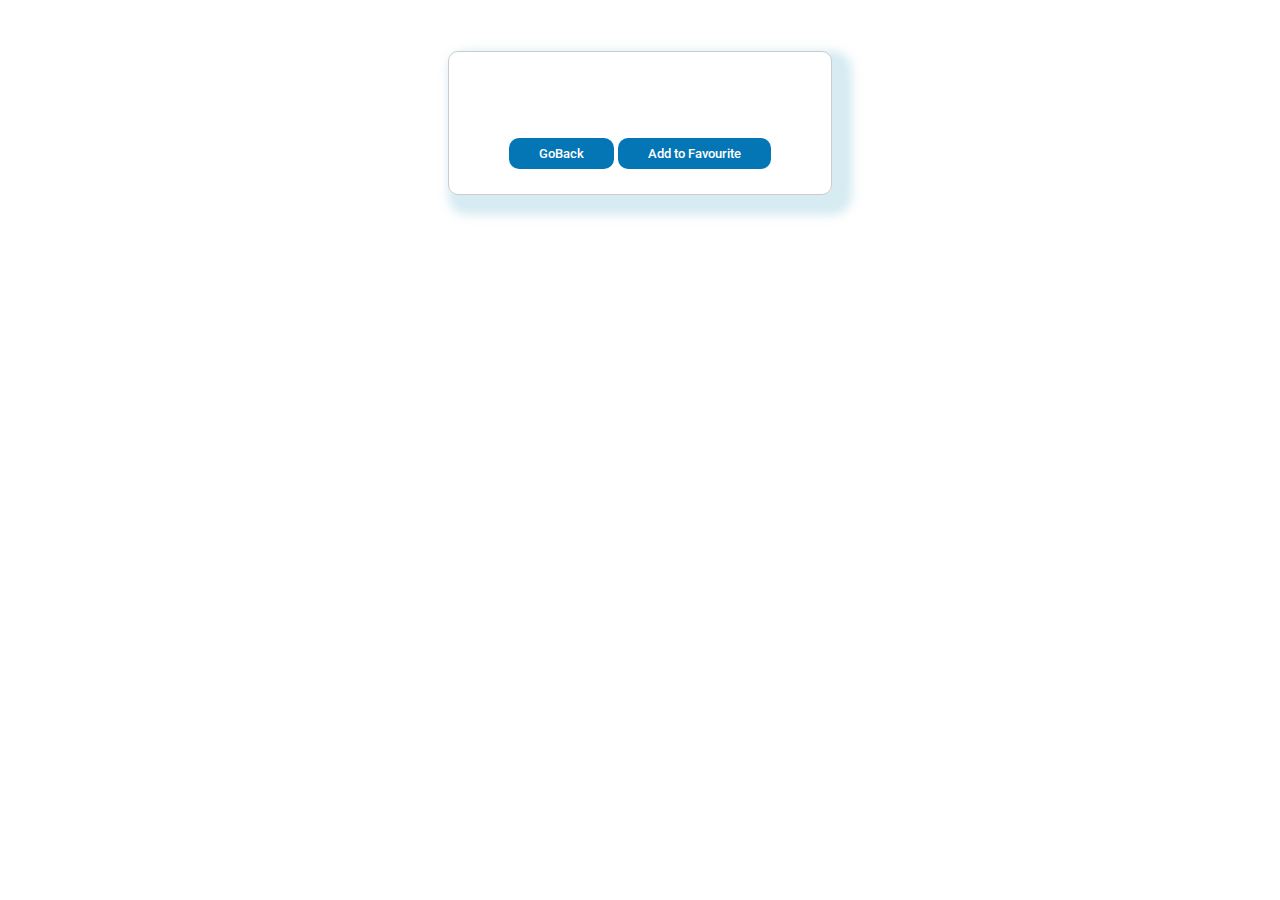
<file: movie-clone-main/detailspage.html>
<!DOCTYPE html>
<html lang="en">

<head>
    <meta charset="UTF-8" />
    <meta http-equiv="X-UA-Compatible" content="IE=edge" />
    <meta name="viewport" content="width=device-width, initial-scale=1.0" />
    <title>Details page</title>
    <link rel="stylesheet" href="details.css" />
</head>

<body>
    <h1 id="movieDetails"></h1> 
    <div class="movie-div-place">
        <div class="movie-detail-div">
            <div id="imageDiv"></div>
            <p id="movieName"></p>
            <p id="rating"></p>
            <p id="genree"></p>
            <p id="overview"></p>
            <div class="listButton">
                <button class="buttons" id="goback" onclick="goBack()">GoBack</button>
                <button class="buttons" id="addToFav">Add to Favourite</button>
            </div>
        </div>
    </div>

    <script src="details.js"></script>
</body>

</html>
</file>
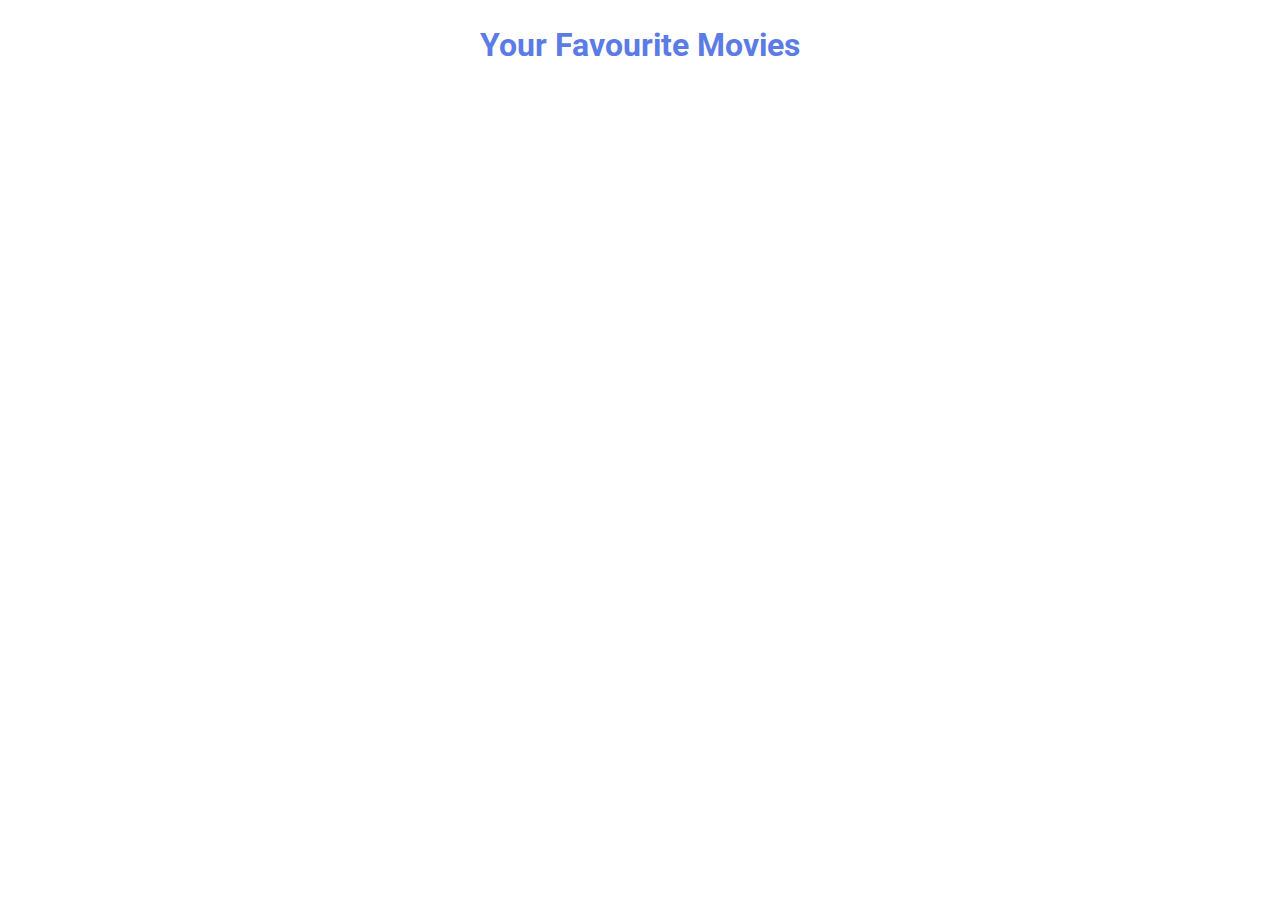
<file: movie-clone-main/favouritepage.html>
<!DOCTYPE html>
<html lang="en">

<head>
    <meta charset="UTF-8">
    <meta http-equiv="X-UA-Compatible" content="IE=edge">
    <meta name="viewport" content="width=device-width, initial-scale=1.0">
    <title>Favorite Page</title>
    <link rel="stylesheet" href="favoritepage.css">
    <!-- <link rel="stylesheet" href="details.css"> -->

</head>

<body>
    <div class="favourite-page">
        <h1 id="movieDetails">Your Favourite Movies</h1>
        <p class="noting"></p>
        <div class="movies-list-div">
        </div>
    </div>

    <script src="favouritepage.js"></script>
</body>

</html>
</file>
<file: movie-clone-main/details.css>
@import url('https://fonts.googleapis.com/css2?family=Montserrat&family=Roboto&display=swap');
*{
    padding: 0;
    margin: 0;
    box-sizing: border-box;
}
#movieDetails{
    text-align: center;
    margin-top: 2%;
    font-family: 'Roboto', sans-serif;
    color: rgb(91, 123, 229);
}
.movie-div-place{
    display: flex;
    align-items: center; 
    justify-content: center;
}
.movie-detail-div{
    /* background-color: red; */
    margin-top: 2%;
    width: 30%;
    display: flex;
    flex-direction: column;
    padding: 2% 2.5%;
    align-items: center;
    border-radius: 10px;
    box-shadow: 10px 10px 10px 10px rgba(173, 216, 230, 0.5);
    transition: all 0.6s;
    border: 1px solid rgba(149, 151, 151, 0.5);
}
.movie-detail-div:hover {
    transform: scale(1.04);
    box-shadow: 10px 10px 10px 10px rgba(174, 145, 243, 0.5);
    cursor: pointer;
  }
#imageDiv>img{
    height: 200px;
    width: 200px;
    border-radius:10px;
}
#movieName{
    font-size: 18px;
    font-family: 'Roboto', sans-serif;
    font-weight: 800;
    margin-top: 10px;
}
#rating{
    font-size: 14px;
    font-family: 'Roboto', sans-serif;
    font-weight: 800;
    margin-top: 10px;
}
#overview{
    font-size: 14px;
    font-family: 'Roboto', sans-serif;
    font-weight: 600;
    color: rgb(81, 75, 75);
    margin-top: 10px;
}
#genree{
    font-size: 12px;
    font-family: 'Roboto', sans-serif;
    font-weight: 600;
    color: rgb(81, 75, 75);
    margin-top: 10px;
}
.listButton{
    margin-top: 20px;
   justify-content: space-around;
}
.buttons{
    padding: 8px 30px;
    border: none;
    /* outline: none; */
    background-color: #0476B5;
    border-radius: 10px;
    color: white;
    font-family: 'Roboto', sans-serif;
    font-weight: 500;

}
.buttons:hover{
    opacity: 0.9;
    cursor: pointer;
}

/* Responsive */
@media only screen and (max-width: 768px){
    .movie-detail-div{
        /* background-color: red; */
        margin-top: 2%;
        margin-left: 12%;
        margin-right: 19%;
        width: 60%;
        display: flex;
        flex-direction: column;
        padding: 2% 2.5%;
        align-items: center;
        border-radius: 10px;
        box-shadow: 10px 10px 10px 10px rgba(173, 216, 230, 0.5);
        transition: all 0.6s;
        border: 1px solid rgba(149, 151, 151, 0.5);
    }
    #movieDetails{
        font-size: 20px;
    }
    #movieName{
        font-size: 12px;
    }
    #rating{
        font-size: 12px;
    }
    #genree{
        font-size: 10px;
    }
    #overview{
        font-size: 11px;
    }
    .buttons{
        margin: 5px;
        padding: 0px 12px;
        font-weight: 300;
        display: flex;
        justify-content: space-between;
    }
    #imageDiv>img {
        height: 150px;
        width: 175px;
    }

}
</file>
<file: movie-clone-main/favoritepage.css>
@import url('https://fonts.googleapis.com/css2?family=Montserrat&family=Roboto&display=swap');
*{
    padding: 0;
    margin: 0;
    box-sizing: border-box;
}
#movieDetails{
    text-align: center;
    margin-top: 2%;
    font-family: 'Roboto', sans-serif;
    color: rgb(91, 123, 229);
}
.noting{
    text-align: center;
    margin-top: 2%;
    font-family: cursive;
    /* font: message-box; */
}
.movie-div-place{
    display: flex;
    align-items: center; 
    justify-content: center;
}
.movie-detail-div{
    /* background-color: red; */
    margin-top: 2%;
    margin-left: 2%;
    width: 30%;
    display: flex;
    flex-direction: column;
    padding: 2% 2.5%;
    align-items: center;
    border-radius: 10px;
    box-shadow: 10px 10px 10px 10px rgba(173, 216, 230, 0.5);
    transition: all 0.6s;
    border: 1px solid rgba(149, 151, 151, 0.5);
}
.movie-detail-div:hover {
    transform: scale(1.04);
    box-shadow: 10px 10px 10px 10px rgba(174, 145, 243, 0.5);
    cursor: pointer;
  }
#imageDiv>img{
    height: 200px;
    width: 200px;
    border-radius:10px;
}
#movieName{
    font-size: 18px;
    font-family: 'Roboto', sans-serif;
    font-weight: 800;
    margin-top: 10px;
}
#rating{
    font-size: 14px;
    font-family: 'Roboto', sans-serif;
    font-weight: 800;
    margin-top: 10px;
}
#overview{
    font-size: 14px;
    font-family: 'Roboto', sans-serif;
    font-weight: 600;
    color: rgb(81, 75, 75);
    margin-top: 10px;
}
#genree{
    font-size: 12px;
    font-family: 'Roboto', sans-serif;
    font-weight: 600;
    color: rgb(81, 75, 75);
    margin-top: 10px;
}
.listButton{
    margin-top: 20px;
   justify-content: space-around;
}
.buttons{
    padding: 8px 30px;
    border: none;
    /* outline: none; */
    background-color: #0476B5;
    border-radius: 10px;
    color: white;
    font-family: 'Roboto', sans-serif;
    font-weight: 500;

}
.buttons:hover{
    opacity: 0.9;
    cursor: pointer;
}


.image-list{
    height: 200px;
    width: 200px;
    border-radius:10px;
}
.movies-list-div{
    display: flex;
    gap: 1%;
}
.movie-genree{
    display: flex;
}

/* Responsive */
@media only screen and (max-width: 768px){
    .movie-detail-div{
        /* background-color: red; */
        margin-top: 2%;
        margin-left: 5%;
        margin-right: 2%;
        width: 60%;
        display: flex;
        flex-direction: column;
        padding: 2% 2.5%;
        align-items: center;
        border-radius: 10px;
        box-shadow: 10px 10px 10px 10px rgba(173, 216, 230, 0.5);
        transition: all 0.6s;
        border: 1px solid rgba(149, 151, 151, 0.5);
    }
    #movieDetails{
        font-size: 20px;
    }
    #movieName{
        font-size: 12px;
    }
    #rating{
        font-size: 12px;
    }
    #genree{
        font-size: 10px;
    }
    #overview{
        font-size: 11px;
    }
    .buttons{
        margin: 5px;
        padding: 0px 12px;
        font-weight: 300;
        display: flex;
        justify-content: space-between;
    }
    #imageDiv>img {
        height: 150px;
        width: 175px;
    }

}
</file>
